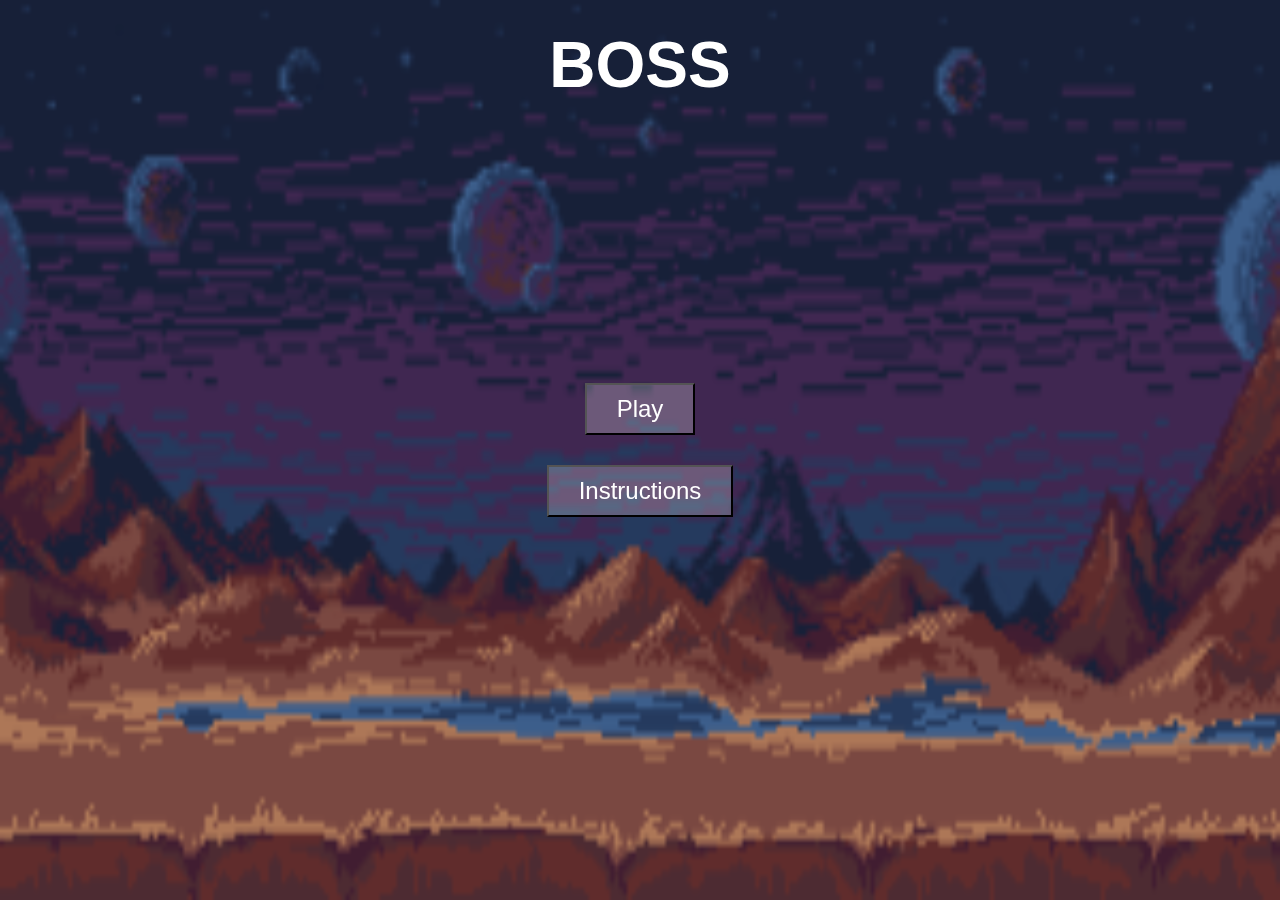
<file: index.html>
<!DOCTYPE html>
<html lang="en">
<head>
    <meta charset="UTF-8">
    <meta name="viewport" content="width=device-width, initial-scale=1.0">
    <title>Document</title>
    <link rel="stylesheet" href="Styles/landingPage.css" />
  </head>
  <body>
    <canvas id="canvas1"></canvas>
      <h1 class="title" id="title">BOSS</h1>
      <div class="btn-container" id="main-btn-container">
        <button class="btn"><a href="./pages/game.html">Play</a></button>
        <button class="btn" id="instructions-btn">Instructions</button>
      </div>
      <div class="instructions-container display-none" id="instructions-container">
        <div class="up">
          <div class="left">
            <div class="player">
              <h1>Player 1</h1>
            </div>
            <div class="keybinds">
              <h3>W: Jump</h3>
              <h3>A: Left</h3>
              <h3>D: Right</h3>
            </div>
          </div>
          <div class="right">
            <div class="player">
              <h1>Player 2</h1>
            </div>
            <div class="keybinds">
              <h3>&uarr;: Jump</h3>
              <h3>&larr;: Left</h3>
              <h3>&rarr;: Right</h3>
            </div>
          </div>
        </div>
        <div class="down">
          <button class="btn" id="back">Back</button>
        </div>
      </div>
      <script src="./Scripts/landingPage.js"></script>
    </body>
    </html>
</file>
<file: Styles/landingPage.css>
*{
    margin: 0px;
    padding: 0px;
    box-sizing: border-box;
}

@import url('https://fonts.cdnfonts.com/css/cosmic-dude');


#canvas1 {
    position: absolute;
    width: 100vw;
    height: 100vh;
    background-color: #253A5E;
    z-index: -1;
}

.container{
    width: 100vw;
    height: 100vh;
    background-color: white;
}
.title{
    height: 130px;
    color: white;
    font-size: 64px;
    display: flex;
    width: 100%;
    justify-content: center;
    align-items: center;
    font-family: 'Cosmic Dude Demo',sans-serif;
    flex-direction: column;
}
.btn-container{
    position: absolute;
    top: 0;
    width: 100vw;
    display: flex;
    flex-direction: column;
    gap: 30px;
    justify-content: center;
    align-items: center;
    height: 100%;
}

.instructions-container{
    display: flex;
    width: 100vw;
    height: 100vh;
    flex-direction: column;
    justify-content: center;
    align-items: center;
    padding: 50px;
}
.up{
    width: 100%;
    height: 50%;
    background-color: rgba(255, 255, 255, 0.4);
    display: flex;
    justify-content: center;
    align-items: center;
}
.down{
    display: flex;
    width: 100%;
    justify-content: center;
    align-items: end;
    padding: 40px;
    background-color: rgba(255, 255, 255, 0.4);
    height: 50%;
}

.left{
    width: 50%; 
    height: 100%;
    display: flex;
    flex-direction: column;
    justify-content: center;
    align-items: center;
}
.right{
    width: 50%;
    height: 100%;
    display: flex;
    flex-direction: column;
    justify-content: center;
    align-items: center;
}

.player{
    display: flex;
    justify-content: center;
    align-items: center;
    height: 20%;
    width: 100%;
}
.keybinds{
    display: flex;
    padding: 50px;
    justify-content: center;
    align-items: center;
    flex-direction: column;
    height: 80%;
    gap: 30px;
    background-color: rgba(255, 255, 255, 0.4);
}

.display-none{
    display: none;
}

.btn{
    padding: 10px 30px;
    font-family: 'Cosmic Dude Demo', sans-serif;
    font-size: 24px;
    color: white;
    background-color: rgba(255, 255, 255, 0.233);
}

a{
    text-decoration: none;
    color: white;
}
    
@media(max-height:460px) {
    .btn-container{
        position:static;
    }
}
@media(max-height:340px) {
    .btn-container{
        flex-direction: row;
    }
    .keybinds{
        flex-direction: row;
    }
}
@media(max-height:500px) {
    .keybinds{
        gap:10px
    }
}
@media(max-width:410px) {
    .title {
        font-size: 40px;
    }

}
@media(max-width:460px) {
    .keybinds {
        padding: 0px;
        width: 50%;
        font-size: 10px;
    }
    .player{
        font-size: 12px;
    }

}
</file>
